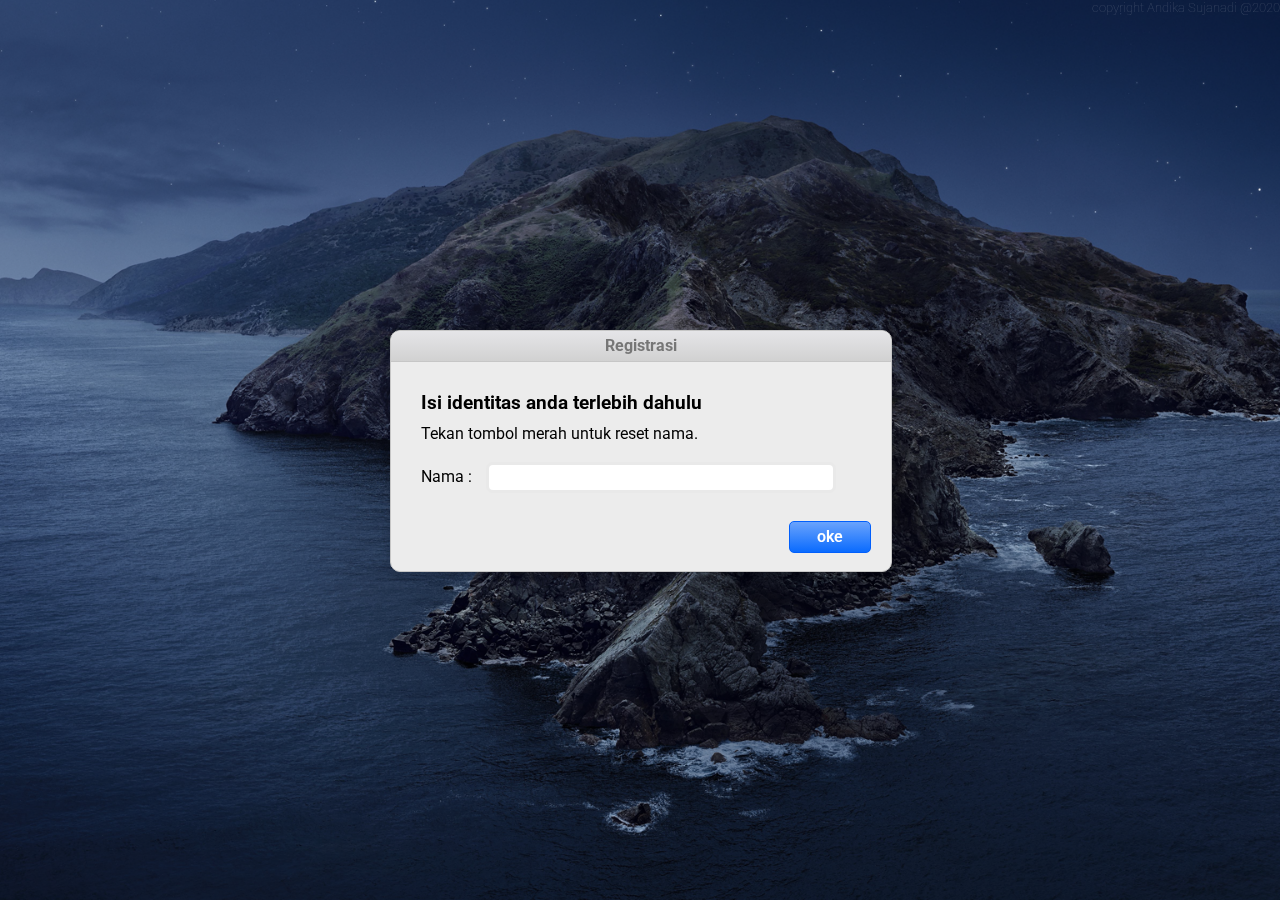
<file: index.html>
<!DOCTYPE html>
<html>
	<head>
		<title>Somebody to You</title>
	  	<meta charset="utf-8">
	  	<link rel="icon" href="https://gamepedia.cursecdn.com/minecraft_gamepedia/a/a7/Heart.svg?version=dac1a46352ab4c25ad78a3cef0ceea86">
	  	<meta name="viewport" content="width=device-width, initial-scale=1, user-scalable=no">
          <link rel="stylesheet" href="somebody.css">
          <!-- <script src="somebody.js"></script> -->
	</head>
	<body onload="init()">
		<audio id="myAudio">
			<source src="somebody_music.mp3" type="audio/mpeg">
			Your browser does not support the audio element.
		</audio>
		<audio id="myOpening">
			<source src="somebody_opening.mp3" type="audio/mpeg">
			Your browser does not support the audio element.
		</audio>
		<div class="preload">PLEASE WAIT</div>
		<div class="vidcont myoverlay">
			<div class="divvideo">
				<video id="myVideo" width="100%" height="100%">
				  <source src="video.mp4" type="video/mp4">
				  Your browser does not support HTML5 video.
				</video>
			</div>
		</div>
		<img src="wp2.png">
		<div class="container">
			<div class="myclock">
				<div class="myakun" id="nama">
					<span id="spannama3" onclick="gantinama()"></span>
				</div>
				<div class="myakun" onclick="kembali()">Kembali</div>
				<div class="myakun" onclick="reverse()">Reset</div>
				<div class="contjam">
					<div class="jam">-:-</div>
					<div class="tanggal">-</div>
					<div class="ucapan myoverlay" onclick="carigoogle()"><span id="spannama2"></span></div>	
				</div>
				<div class="shortcut kanan" onclick="toggleFullscreen()">fullscreen</div>
				<div class="shortcut kiri" onclick="wpblur()">blur</div>
			</div>
			<div class="mywindow" id="myform">
				<div class="myheader">
					Registrasi
				</div>
				<div class="mybody">
					<div class="mytitle">
						Isi identitas anda terlebih dahulu
					</div>
					<div class="mycontent">
						Tekan tombol merah untuk reset nama.<br><br>
						Nama :
						<input class="mytext" type="text" id="mynama" name="nama">
					</div>
					<div class="mybutton">
						<div class="mybuttonyes" onclick="mywrite()">oke</div>
					</div>
				</div>	
			</div>
			<div class="mywindow myanimated myhide" id="mywindow">
				<div class="mycontrol">
					<div class="myclose" onclick="reverse()"></div>
					<div class="mymini"></div>
					<div class="mymax"></div>
				</div>
				<div class="myheader" id="mywindowheader">
					halo <span id="spannama"></span>
				</div>
				<div class="mybody">
					<div class="mytitle">
						Aku sejak lama suka padamu.
					</div>
					<div class="mycontent">
						Maukah kau menjadi orang yang selalu ada disisiku, yang selalu ada disaat senang ataupun susah, yang selalu ada sampai akhir hayatku?
					</div>
					<div class="mybutton">
						<div class="mybuttonno" onmouseover="move()" onclick="move2()" >tidak</div>
						<div class="mybuttonyes" onclick="playVid()">iya</div>
					</div>
				</div>
				<div class="myresize"></div>
			</div>
		</div>
		<span style="position: absolute; text-align: center; line-height: 100vh; width: 100vw; z-index:-10;">jangan dijual bos</span>
		<script src="https://ajax.googleapis.com/ajax/libs/jquery/3.4.1/jquery.min.js"></script>
	  		<script>
				  namaku=localStorage.getItem("nama");
blur="true"; 
$(window).on('load',function(){
	$('.preload').css('background','#00000000').css('color','#FFFFFF00').css('backdrop-filter','blur(0px)').text('SELESAI').css('z-index','-2');
});
function init(){
	startTime();
	stopOpening();
	add='<div class="cc">copyright Andika Sujanadi @2020</div>';
	$('body').append(add);
	if(localStorage.getItem("nama") != null && localStorage.getItem("checked") == "yoi"){
		namaku=localStorage.getItem("nama");
		myclock();
	}else if(localStorage.getItem("nama") != null){
		mystart();
	}
	if(localStorage.getItem("blur")=="true"){
		wpblur();
	}

}
$('img').on('dragstart', function(event) { event.preventDefault(); });
dragElement(document.getElementById("mywindow"));
function dragElement(elmnt) {
	var pos1 = 0, pos2 = 0, pos3 = 0, pos4 = 0;
	if (document.getElementById(elmnt.id + "header")) {
	document.getElementById(elmnt.id + "header").onmousedown = dragMouseDown;
	} else {
	elmnt.onmousedown = dragMouseDown;
	}

	function dragMouseDown(e) {
	animasi();
	e = e || window.event;
	e.preventDefault();
	pos3 = e.clientX;
	pos4 = e.clientY;
	document.onmouseup = closeDragElement;
	document.onmousemove = elementDrag;
	}

	function elementDrag(e) {
	e = e || window.event;
	e.preventDefault();
	pos1 = pos3 - e.clientX;
	pos2 = pos4 - e.clientY;
	pos3 = e.clientX;
	pos4 = e.clientY;
	elmnt.style.top = (elmnt.offsetTop - pos2) + "px";
	elmnt.style.left = (elmnt.offsetLeft - pos1) + "px";
	}

	function closeDragElement() {
	document.onmouseup = null;
	document.onmousemove = null;
	animasi();
	}
}

var mywindow = document.querySelector('#mywindow');
var myresize = document.querySelector('.myresize');
myresize.addEventListener('mousedown', initDrag, false);
var startX, startY, startWidth, startHeight;
function initDrag(e) {
	startX = e.clientX;
	startY = e.clientY;
	startWidth = parseInt(document.defaultView.getComputedStyle(mywindow).width, 10);
	startHeight = parseInt(document.defaultView.getComputedStyle(mywindow).height, 10);
	document.documentElement.addEventListener('mousemove', doDrag, false);
	document.documentElement.addEventListener('mouseup', stopDrag, false);
}

function doDrag(e) {
	mywindow.style.width = (startWidth + e.clientX - startX) + 'px';
	mywindow.style.height = (startHeight + e.clientY - startY) + 'px';
	animasi();
}

function stopDrag(e) {
	document.documentElement.removeEventListener('mousemove', doDrag, false);
	document.documentElement.removeEventListener('mouseup', stopDrag, false);
	animasi();
}
var elem = document.documentElement;
function openFullscreen() {
	if (elem.requestFullscreen) {
	elem.requestFullscreen();
	} else if (elem.mozRequestFullScreen) { /* Firefox */
	elem.mozRequestFullScreen();
	} else if (elem.webkitRequestFullscreen) { /* Chrome, Safari & Opera */
	elem.webkitRequestFullscreen();
	} else if (elem.msRequestFullscreen) { /* IE/Edge */
	elem.msRequestFullscreen();
	}
}
function move(){
	kali=20;
	addanimation();
	random1=(mywindow.offsetTop+(Math.floor(Math.random() * 10)-5)*kali);
	random2=(mywindow.offsetLeft+(Math.floor(Math.random() * 10)-5)*kali);
	if(random1>0 && random1<33)random1=33+20;
	if(random1<0 && random1>-33)random1=-33-20;
	if(random2>0 && random2<83)random2=83+20;
	if(random2<0 && random2>-83)random2=-83-20;
	if(random1==0 && random2==0)random1=-100;
	mywindow.style.top  = random1 + 'px';
	mywindow.style.left = random2 + 'px';
	if(random1<0 || ((random1+mywindow.clientHeight)>window.innerHeight)){
		mywindow.style.top = "calc(50% - "+mywindow.clientHeight/2+"px)";
	}
	if(random2<0  || ((random2+mywindow.clientWidth)>window.innerWidth)){
		mywindow.style.left = "calc(50% - "+mywindow.clientWidth/2+"px)";
	}
}
function move2(){
	kali=50;
	addanimation();
	random1=(mywindow.offsetTop+(Math.floor(Math.random() * 10)-5)*kali);
	random2=(mywindow.offsetLeft+(Math.floor(Math.random() * 10)-5)*kali);
	if(random1>0 && random1<33)random1=33+20;
	if(random1<0 && random1>-33)random1=-33-20;
	if(random2>0 && random2<83)random2=83+20;
	if(random2<0 && random2>-83)random2=-83-20;
	if(random1==0 && random2==0)random1=-100;
	mywindow.style.top  = random1 + 'px';
	mywindow.style.left = random2 + 'px';
	if(random1<0 || ((random1+mywindow.clientHeight)>window.innerHeight)){
		mywindow.style.top = "calc(50% - "+mywindow.clientHeight/2+"px)";
	}
	if(random2<0  || ((random2+mywindow.clientWidth)>window.innerWidth)){
		mywindow.style.left = "calc(50% - "+mywindow.clientWidth/2+"px)";
	}
}
function addanimation(){
	var element = document.getElementById("mywindow");
	element.classList.add("myanimated");
}
function animasi() {
	var element = document.getElementById("mywindow");
	element.classList.toggle("myanimated");
}
var vid = document.getElementById("myVideo"); 
function playVid() { 
	stopOpening();
	openFullscreen();
	$('#myVideo').show();
	$('.vidcont').fadeIn();
	localStorage.setItem("checked", "yoi");
	$('#mywindow').fadeOut(300);
	vid.play(); 
} 
vid.onended = function() {
	playAudio();
	$('.vidcont').fadeOut();
	myclock();
}
function capital_letter(str) 
{
	if (!str){
		str='noname';
	}
	str = str.split(" ");
	for (var i = 0, x = str.length; i < x; i++) {
		str[i] = str[i][0].toUpperCase() + str[i].substr(1);
	}
	return str.join(" ").substr(0, 20);
}
function mywrite(){
	openFullscreen();
	playOpening();
	nama = $('#mynama').val();
	$('#mynama').val('');
	nama = capital_letter(nama);
	localStorage.setItem("nama", nama);
	namaku=localStorage.getItem("nama");
	mystart();
}
function mystart(){
	$('#spannama').text(localStorage.getItem("nama"));
	$('#myform').hide();
	$('#mywindow').show();
	resetposisi();
}
function reverse(){
	stopOpening();
	$('#myform').fadeIn();
	$('#mywindow').hide();
	$('.myclock').hide();
	if(blur=="false"){
		wpblur();
	}
	localStorage.clear();
}
function kembali(){
	stopOpening();
	localStorage.removeItem("checked");
	if(blur=="false"){
		wpblur();
	}
	$('#myform').hide();
	$('#mywindow').fadeIn();
	$('.myclock').hide();
}
function gantinama(){
	nama=$('#spannama3').text();
	$("#nama *").remove();
	$("#nama").append("<input type='text' id='textnama' value='"+nama+"' style='background:#00000000; color:#FFF; outline: none; box-sizing:border-box; border: 0px solid #000;' placeholder='nama' autofocus></input><span id='oke' style='transition: all ease 0.3s; border-radius:5px; width:30px; height:25px; margin-top:2.5px; line-height:25px; position:absolute; right:3px;' onclick='gantinamaok()'>oke</span>");
	textnama=document.querySelector('#textnama');
	textnama.autofocus = true;
	textnama.setSelectionRange(0, textnama.value.length);
	textnama.addEventListener('keypress', function (e) {
		if (e.key === 'Enter') {
			gantinamaok();
		}
	});
}
function gantinamaok(){
	textnama=document.querySelector('#textnama');
	textnama.autofocus = false;
	nama=$('#textnama').val();
	nama = capital_letter(nama);
	localStorage.setItem("nama", nama);
	$("#nama *").remove();
	$("#nama").append('<span id="spannama3" onclick="gantinama()">'+localStorage.getItem("nama")+'</span>')
}
cari=true;
selesai=false;
function carigoogle(){
	if (cari){
		cari=false;
		selesai=false;
		$('.ucapan').text('');
		$('.ucapan *').remove();
		$(".ucapan").append("<input type='text' id='textcari'  placeholder='cari di sini' autofocus></input><span class='tombolcari' onclick='cariok()'>cari</span><span class='tombolbatal' onclick='caribatal()'>batal</span>");
		document.querySelector('#textcari').addEventListener('keyup', function (e) {
			if (e.key === 'Enter') {
				cariok();
			}
			if(e.key === "Escape") {
				caribatal();
			}
		});
		document.querySelector('body').addEventListener('keyup', function (e) {
			if(e.key === "Escape") {
				caribatal();
			}
		});
	}
	if(selesai){
		cari=true;
	}
}
function cariok(){
	window.open("https://www.google.com/search?q="+$('#textcari').val());
	caribatal();
}
function caribatal(){
	$('.ucapan *').remove();
	$(".ucapan").append('<span id="spannama2"></span>');
	var today = new Date();
	var h = today.getHours();
	if(h>23)tulis('malam','seharusnya kamu sudah tidur');
	else if(h>19)tulis('malam','waktunya mengisi energi');
	else if(h>18)tulis('petang','selamat menikmati senja');
	else if(h>14)tulis('sore','selamat menjalani hari');
	else if(h>13)tulis('siang','tetap semangat')
	else if(h>9)tulis('siang','selamat bekerja')
	else if(h>4)tulis('pagi','selamat beraktivitas');
	else tulis('malam','seharusnya kamu sudah tidur');
	selesai=true;
}
function resetposisi(){
	mywindow.style.top = "calc(50% - "+mywindow.clientHeight/2+"px)";
	mywindow.style.left = "calc(50% - "+mywindow.clientWidth/2+"px)";
}
document.querySelector('#mynama').addEventListener('keypress', function (e) {
	if (e.key === 'Enter') {
		mywrite();
	}
});
function myclock(){
	$('#spannama3').text(localStorage.getItem("nama"));
	localStorage.setItem("checked", "yoi");
	$('#myform').hide();
	$('#mywindow').hide();
	$('#myVideo').hide();
	$('.myclock').show();
}
jalan=false;
function startTime(){
	var today = new Date();
	var h = today.getHours();
	var m = today.getMinutes();
	var s = today.getSeconds();
	h = checkTime(h);
	m = checkTime(m);
	s = checkTime(s);
	document.querySelector('.jam').innerHTML =	h + ":" + m;
	var t = setTimeout(startTime, 500);
	mytanggal();
	if(cari){
		if(h>23)tulis('malam','seharusnya kamu sudah tidur');
		else if(h>18)tulis('malam','waktunya mengisi energi');
		else if(h>17)tulis('petang','selamat menikmati senja');
		else if(h>14)tulis('sore','selamat menjalani hari');
		else if(h>13)tulis('siang','tetap semangat')
		else if(h>9)tulis('siang','selamat bekerja')
		else if(h>4)tulis('pagi','selamat beraktivitas');
		else tulis('malam','seharusnya kamu sudah tidur');
		if(h>18)     document.querySelector('img').src="wp1.png";
		else if(h>4) document.querySelector('img').src="wp2.png";
		else         document.querySelector('img').src="wp1.png";
	}
	if(window.btoa($('.cc').text())!='Y29weXJpZ2h0IEFuZGlrYSBTdWphbmFkaSBAMjAyMA=='){
		if(jalan) $('.container').remove();
		if(jalan) $('img').remove();
		jalan=true;
	}
}
function tulis(waktu,ucapan){
	$("#spannama2").text('Selamat '+waktu+' '+localStorage.getItem("nama")+', '+ucapan+'.');
}
function checkTime(i) {
	if (i < 10) {i = "0" + i};
	return i;
}
var elem = document.documentElement;
fs=false;
function openFullscreen() {
	fs=true;
	if (elem.requestFullscreen) {
		elem.requestFullscreen();
	} else if (elem.mozRequestFullScreen) { /* Firefox */
		elem.mozRequestFullScreen();
	} else if (elem.webkitRequestFullscreen) { /* Chrome, Safari & Opera */
		elem.webkitRequestFullscreen();
	} else if (elem.msRequestFullscreen) { /* IE/Edge */
		elem.msRequestFullscreen();
	}
}
function toggleFullscreen() {
	if( window.innerHeight == screen.height){
		fs=true;
	}
	else{
		fs=false;
	}
	if(fs){
		fs=false;
		if (document.exitFullscreen) {
			document.exitFullscreen();
		} else if (document.mozCancelFullScreen) {
			document.mozCancelFullScreen();
		} else if (document.webkitExitFullscreen) {
			document.webkitExitFullscreen();
		} else if (document.msExitFullscreen) {
			document.msExitFullscreen();
		}
	}
	else{
		openFullscreen();
	}
	
}
function mytanggal(){
	var hari = ['Minggu', 'Senin', 'Selasa', 'Rabu', 'Kamis', 'Jumat', 'Sabtu'];
	var bulan = ['Januari', 'Februari', 'Maret', 'April', 'Mei', 'Juni', 'Juli', 'Agustus', 'September', 'Oktober', 'Nopember', 'Desember'];
	var d = new Date();
	var dayName = hari[d.getDay()];
	var monthName = bulan[d.getMonth()];
	tanggal=(dayName+', '+d.getDate()+' '+monthName);
	$('.tanggal').text(tanggal);
}
function wpblur(){
	$('.container').toggleClass("myoverlay");
	localStorage.setItem("blur", blur);
	if(blur=="true"){
		blur="false";
	}
	else{
		blur="true";
	}
}
function playAudio() { 
	var x = document.getElementById("myAudio"); 
	x.volume = 0.15;
	x.play(); 
}
function playOpening() { 
	var x = document.getElementById("myOpening"); 
	x.volume = 0.3;
	x.play(); 
	x.addEventListener("ended",function() {
		stopOpening();
	});
}
function stopOpening(){
	var x = document.getElementById("myOpening"); 
	x.pause();
	x.currentTime = 0;
	var x = document.getElementById("myAudio"); 
	x.pause();
	x.currentTime = 0;
}
		  	</script>
			<!-- referensi
	  		https://www.w3schools.com/howto/howto_js_draggable.asp
	  		https://stackoverflow.com/questions/2310734/how-to-make-html-text-unselectable
	  		http://stackoverflow.com/questions/8960193/how-to-make-html-element-resizable-using-pure-javascript/33523184 -->
	  		
	  		
	</body>
</html>
</file>
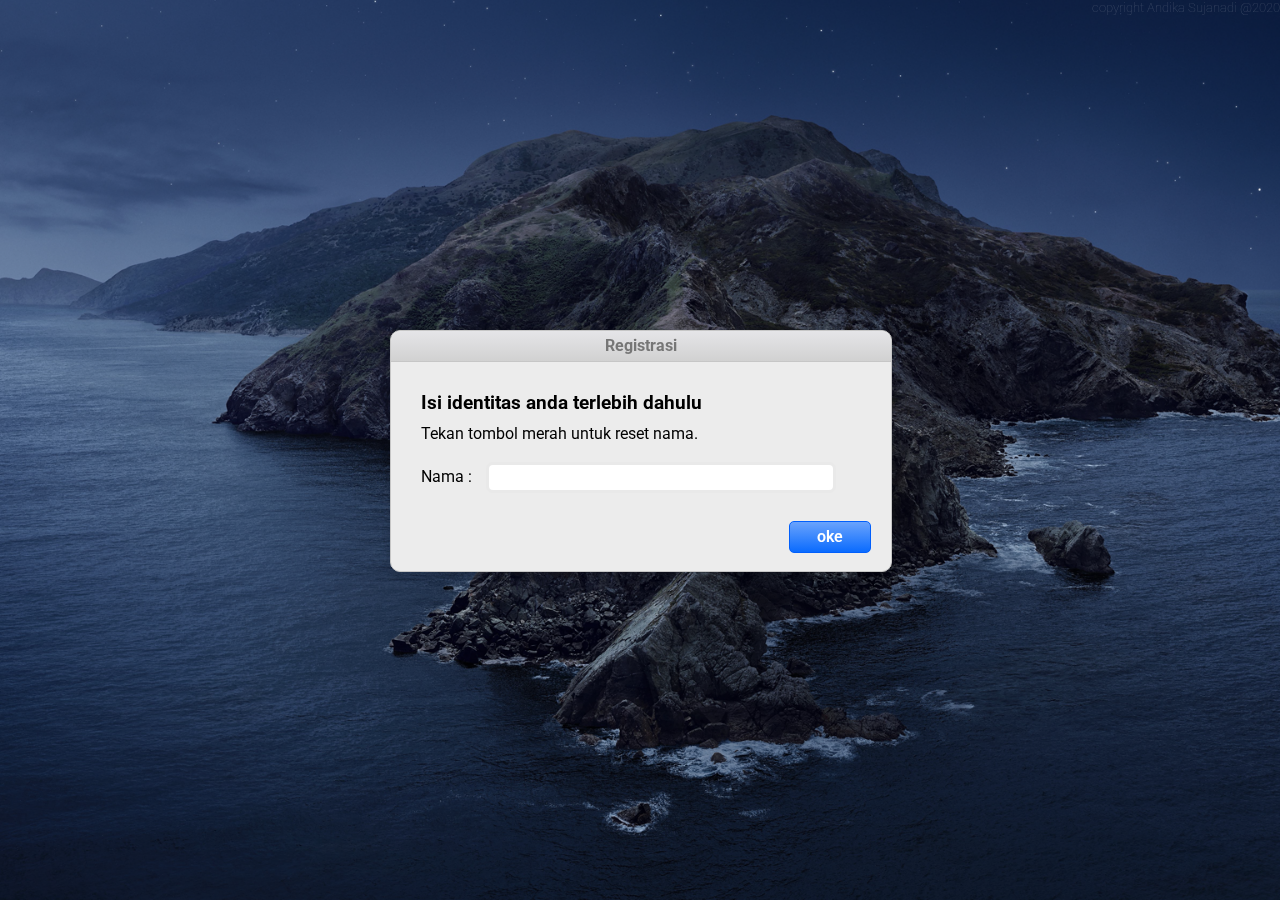
<file: somebody.html>
<!DOCTYPE html>
<html>
	<head>
		<title>Somebody to You</title>
	  	<meta charset="utf-8">
	  	<link rel="icon" href="https://gamepedia.cursecdn.com/minecraft_gamepedia/a/a7/Heart.svg?version=dac1a46352ab4c25ad78a3cef0ceea86">
	  	<meta name="viewport" content="width=device-width, initial-scale=1, user-scalable=no">
          <link rel="stylesheet" href="somebody.css">
          <!-- <script src="somebody.js"></script> -->
	</head>
	<body onload="init()">
		<audio id="myAudio">
			<source src="somebody_music.mp3" type="audio/mpeg">
			Your browser does not support the audio element.
		</audio>
		<audio id="myOpening">
			<source src="somebody_opening.mp3" type="audio/mpeg">
			Your browser does not support the audio element.
		</audio>
		<div class="preload">PLEASE WAIT</div>
		<div class="vidcont myoverlay">
			<div class="divvideo">
				<video id="myVideo" width="100%" height="100%">
				  <source src="video.mp4" type="video/mp4">
				  Your browser does not support HTML5 video.
				</video>
			</div>
		</div>
		<img src="wp2.png">
		<div class="container">
			<div class="myclock">
				<div class="myakun" id="nama">
					<span id="spannama3" onclick="gantinama()"></span>
				</div>
				<div class="myakun" onclick="kembali()">Kembali</div>
				<div class="myakun" onclick="reverse()">Reset</div>
				<div class="contjam">
					<div class="jam">-:-</div>
					<div class="tanggal">-</div>
					<div class="ucapan myoverlay" onclick="carigoogle()"><span id="spannama2"></span></div>	
				</div>
				<div class="shortcut kanan" onclick="toggleFullscreen()">fullscreen</div>
				<div class="shortcut kiri" onclick="wpblur()">blur</div>
			</div>
			<div class="mywindow" id="myform">
				<div class="myheader">
					Registrasi
				</div>
				<div class="mybody">
					<div class="mytitle">
						Isi identitas anda terlebih dahulu
					</div>
					<div class="mycontent">
						Tekan tombol merah untuk reset nama.<br><br>
						Nama :
						<input class="mytext" type="text" id="mynama" name="nama">
					</div>
					<div class="mybutton">
						<div class="mybuttonyes" onclick="mywrite()">oke</div>
					</div>
				</div>	
			</div>
			<div class="mywindow myanimated myhide" id="mywindow">
				<div class="mycontrol">
					<div class="myclose" onclick="reverse()"></div>
					<div class="mymini"></div>
					<div class="mymax"></div>
				</div>
				<div class="myheader" id="mywindowheader">
					halo <span id="spannama"></span>
				</div>
				<div class="mybody">
					<div class="mytitle">
						Aku sejak lama suka padamu.
					</div>
					<div class="mycontent">
						Maukah kau menjadi orang yang selalu ada disisiku, yang selalu ada disaat senang ataupun susah, yang selalu ada sampai akhir hayatku?
					</div>
					<div class="mybutton">
						<div class="mybuttonno" onmouseover="move()" onclick="move2()" >tidak</div>
						<div class="mybuttonyes" onclick="playVid()">iya</div>
					</div>
				</div>
				<div class="myresize"></div>
			</div>
		</div>
		<span style="position: absolute; text-align: center; line-height: 100vh; width: 100vw; z-index:-10;">jangan dijual bos</span>
		<script src="https://ajax.googleapis.com/ajax/libs/jquery/3.4.1/jquery.min.js"></script>
	  		<script>
				  namaku=localStorage.getItem("nama");
blur="true"; 
$(window).on('load',function(){
	$('.preload').css('background','#00000000').css('color','#FFFFFF00').css('backdrop-filter','blur(0px)').text('SELESAI').css('z-index','-2');
});
function init(){
	startTime();
	stopOpening();
	add='<div class="cc">copyright Andika Sujanadi @2020</div>';
	$('body').append(add);
	if(localStorage.getItem("nama") != null && localStorage.getItem("checked") == "yoi"){
		namaku=localStorage.getItem("nama");
		myclock();
	}else if(localStorage.getItem("nama") != null){
		mystart();
	}
	if(localStorage.getItem("blur")=="true"){
		wpblur();
	}

}
$('img').on('dragstart', function(event) { event.preventDefault(); });
dragElement(document.getElementById("mywindow"));
function dragElement(elmnt) {
	var pos1 = 0, pos2 = 0, pos3 = 0, pos4 = 0;
	if (document.getElementById(elmnt.id + "header")) {
	document.getElementById(elmnt.id + "header").onmousedown = dragMouseDown;
	} else {
	elmnt.onmousedown = dragMouseDown;
	}

	function dragMouseDown(e) {
	animasi();
	e = e || window.event;
	e.preventDefault();
	pos3 = e.clientX;
	pos4 = e.clientY;
	document.onmouseup = closeDragElement;
	document.onmousemove = elementDrag;
	}

	function elementDrag(e) {
	e = e || window.event;
	e.preventDefault();
	pos1 = pos3 - e.clientX;
	pos2 = pos4 - e.clientY;
	pos3 = e.clientX;
	pos4 = e.clientY;
	elmnt.style.top = (elmnt.offsetTop - pos2) + "px";
	elmnt.style.left = (elmnt.offsetLeft - pos1) + "px";
	}

	function closeDragElement() {
	document.onmouseup = null;
	document.onmousemove = null;
	animasi();
	}
}

var mywindow = document.querySelector('#mywindow');
var myresize = document.querySelector('.myresize');
myresize.addEventListener('mousedown', initDrag, false);
var startX, startY, startWidth, startHeight;
function initDrag(e) {
	startX = e.clientX;
	startY = e.clientY;
	startWidth = parseInt(document.defaultView.getComputedStyle(mywindow).width, 10);
	startHeight = parseInt(document.defaultView.getComputedStyle(mywindow).height, 10);
	document.documentElement.addEventListener('mousemove', doDrag, false);
	document.documentElement.addEventListener('mouseup', stopDrag, false);
}

function doDrag(e) {
	mywindow.style.width = (startWidth + e.clientX - startX) + 'px';
	mywindow.style.height = (startHeight + e.clientY - startY) + 'px';
	animasi();
}

function stopDrag(e) {
	document.documentElement.removeEventListener('mousemove', doDrag, false);
	document.documentElement.removeEventListener('mouseup', stopDrag, false);
	animasi();
}
var elem = document.documentElement;
function openFullscreen() {
	if (elem.requestFullscreen) {
	elem.requestFullscreen();
	} else if (elem.mozRequestFullScreen) { /* Firefox */
	elem.mozRequestFullScreen();
	} else if (elem.webkitRequestFullscreen) { /* Chrome, Safari & Opera */
	elem.webkitRequestFullscreen();
	} else if (elem.msRequestFullscreen) { /* IE/Edge */
	elem.msRequestFullscreen();
	}
}
function move(){
	kali=20;
	addanimation();
	random1=(mywindow.offsetTop+(Math.floor(Math.random() * 10)-5)*kali);
	random2=(mywindow.offsetLeft+(Math.floor(Math.random() * 10)-5)*kali);
	if(random1>0 && random1<33)random1=33+20;
	if(random1<0 && random1>-33)random1=-33-20;
	if(random2>0 && random2<83)random2=83+20;
	if(random2<0 && random2>-83)random2=-83-20;
	if(random1==0 && random2==0)random1=-100;
	mywindow.style.top  = random1 + 'px';
	mywindow.style.left = random2 + 'px';
	if(random1<0 || ((random1+mywindow.clientHeight)>window.innerHeight)){
		mywindow.style.top = "calc(50% - "+mywindow.clientHeight/2+"px)";
	}
	if(random2<0  || ((random2+mywindow.clientWidth)>window.innerWidth)){
		mywindow.style.left = "calc(50% - "+mywindow.clientWidth/2+"px)";
	}
}
function move2(){
	kali=50;
	addanimation();
	random1=(mywindow.offsetTop+(Math.floor(Math.random() * 10)-5)*kali);
	random2=(mywindow.offsetLeft+(Math.floor(Math.random() * 10)-5)*kali);
	if(random1>0 && random1<33)random1=33+20;
	if(random1<0 && random1>-33)random1=-33-20;
	if(random2>0 && random2<83)random2=83+20;
	if(random2<0 && random2>-83)random2=-83-20;
	if(random1==0 && random2==0)random1=-100;
	mywindow.style.top  = random1 + 'px';
	mywindow.style.left = random2 + 'px';
	if(random1<0 || ((random1+mywindow.clientHeight)>window.innerHeight)){
		mywindow.style.top = "calc(50% - "+mywindow.clientHeight/2+"px)";
	}
	if(random2<0  || ((random2+mywindow.clientWidth)>window.innerWidth)){
		mywindow.style.left = "calc(50% - "+mywindow.clientWidth/2+"px)";
	}
}
function addanimation(){
	var element = document.getElementById("mywindow");
	element.classList.add("myanimated");
}
function animasi() {
	var element = document.getElementById("mywindow");
	element.classList.toggle("myanimated");
}
var vid = document.getElementById("myVideo"); 
function playVid() { 
	stopOpening();
	openFullscreen();
	$('#myVideo').show();
	$('.vidcont').fadeIn();
	localStorage.setItem("checked", "yoi");
	$('#mywindow').fadeOut(300);
	vid.play(); 
} 
vid.onended = function() {
	playAudio();
	$('.vidcont').fadeOut();
	myclock();
}
function capital_letter(str) 
{
	if (!str){
		str='noname';
	}
	str = str.split(" ");
	for (var i = 0, x = str.length; i < x; i++) {
		str[i] = str[i][0].toUpperCase() + str[i].substr(1);
	}
	return str.join(" ").substr(0, 20);
}
function mywrite(){
	openFullscreen();
	playOpening();
	nama = $('#mynama').val();
	$('#mynama').val('');
	nama = capital_letter(nama);
	localStorage.setItem("nama", nama);
	namaku=localStorage.getItem("nama");
	mystart();
}
function mystart(){
	$('#spannama').text(localStorage.getItem("nama"));
	$('#myform').hide();
	$('#mywindow').show();
	resetposisi();
}
function reverse(){
	stopOpening();
	$('#myform').fadeIn();
	$('#mywindow').hide();
	$('.myclock').hide();
	if(blur=="false"){
		wpblur();
	}
	localStorage.clear();
}
function kembali(){
	stopOpening();
	localStorage.removeItem("checked");
	if(blur=="false"){
		wpblur();
	}
	$('#myform').hide();
	$('#mywindow').fadeIn();
	$('.myclock').hide();
}
function gantinama(){
	nama=$('#spannama3').text();
	$("#nama *").remove();
	$("#nama").append("<input type='text' id='textnama' value='"+nama+"' style='background:#00000000; color:#FFF; outline: none; box-sizing:border-box; border: 0px solid #000;' placeholder='nama' autofocus></input><span id='oke' style='transition: all ease 0.3s; border-radius:5px; width:30px; height:25px; margin-top:2.5px; line-height:25px; position:absolute; right:3px;' onclick='gantinamaok()'>oke</span>");
	textnama=document.querySelector('#textnama');
	textnama.autofocus = true;
	textnama.setSelectionRange(0, textnama.value.length);
	textnama.addEventListener('keypress', function (e) {
		if (e.key === 'Enter') {
			gantinamaok();
		}
	});
}
function gantinamaok(){
	textnama=document.querySelector('#textnama');
	textnama.autofocus = false;
	nama=$('#textnama').val();
	nama = capital_letter(nama);
	localStorage.setItem("nama", nama);
	$("#nama *").remove();
	$("#nama").append('<span id="spannama3" onclick="gantinama()">'+localStorage.getItem("nama")+'</span>')
}
cari=true;
selesai=false;
function carigoogle(){
	if (cari){
		cari=false;
		selesai=false;
		$('.ucapan').text('');
		$('.ucapan *').remove();
		$(".ucapan").append("<input type='text' id='textcari'  placeholder='cari di sini' autofocus></input><span class='tombolcari' onclick='cariok()'>cari</span><span class='tombolbatal' onclick='caribatal()'>batal</span>");
		document.querySelector('#textcari').addEventListener('keyup', function (e) {
			if (e.key === 'Enter') {
				cariok();
			}
			if(e.key === "Escape") {
				caribatal();
			}
		});
		document.querySelector('body').addEventListener('keyup', function (e) {
			if(e.key === "Escape") {
				caribatal();
			}
		});
	}
	if(selesai){
		cari=true;
	}
}
function cariok(){
	window.open("https://www.google.com/search?q="+$('#textcari').val());
	caribatal();
}
function caribatal(){
	$('.ucapan *').remove();
	$(".ucapan").append('<span id="spannama2"></span>');
	var today = new Date();
	var h = today.getHours();
	if(h>23)tulis('malam','seharusnya kamu sudah tidur');
	else if(h>19)tulis('malam','waktunya mengisi energi');
	else if(h>18)tulis('petang','selamat menikmati senja');
	else if(h>14)tulis('sore','selamat menjalani hari');
	else if(h>13)tulis('siang','tetap semangat')
	else if(h>9)tulis('siang','selamat bekerja')
	else if(h>4)tulis('pagi','selamat beraktivitas');
	else tulis('malam','seharusnya kamu sudah tidur');
	selesai=true;
}
function resetposisi(){
	mywindow.style.top = "calc(50% - "+mywindow.clientHeight/2+"px)";
	mywindow.style.left = "calc(50% - "+mywindow.clientWidth/2+"px)";
}
document.querySelector('#mynama').addEventListener('keypress', function (e) {
	if (e.key === 'Enter') {
		mywrite();
	}
});
function myclock(){
	$('#spannama3').text(localStorage.getItem("nama"));
	localStorage.setItem("checked", "yoi");
	$('#myform').hide();
	$('#mywindow').hide();
	$('#myVideo').hide();
	$('.myclock').show();
}
jalan=false;
function startTime(){
	var today = new Date();
	var h = today.getHours();
	var m = today.getMinutes();
	var s = today.getSeconds();
	h = checkTime(h);
	m = checkTime(m);
	s = checkTime(s);
	document.querySelector('.jam').innerHTML =	h + ":" + m;
	var t = setTimeout(startTime, 500);
	mytanggal();
	if(cari){
		if(h>23)tulis('malam','seharusnya kamu sudah tidur');
		else if(h>18)tulis('malam','waktunya mengisi energi');
		else if(h>17)tulis('petang','selamat menikmati senja');
		else if(h>14)tulis('sore','selamat menjalani hari');
		else if(h>13)tulis('siang','tetap semangat')
		else if(h>9)tulis('siang','selamat bekerja')
		else if(h>4)tulis('pagi','selamat beraktivitas');
		else tulis('malam','seharusnya kamu sudah tidur');
		if(h>18)     document.querySelector('img').src="wp1.png";
		else if(h>4) document.querySelector('img').src="wp2.png";
		else         document.querySelector('img').src="wp1.png";
	}
	if(window.btoa($('.cc').text())!='Y29weXJpZ2h0IEFuZGlrYSBTdWphbmFkaSBAMjAyMA=='){
		if(jalan) $('.container').remove();
		if(jalan) $('img').remove();
		jalan=true;
	}
}
function tulis(waktu,ucapan){
	$("#spannama2").text('Selamat '+waktu+' '+localStorage.getItem("nama")+', '+ucapan+'.');
}
function checkTime(i) {
	if (i < 10) {i = "0" + i};
	return i;
}
var elem = document.documentElement;
fs=false;
function openFullscreen() {
	fs=true;
	if (elem.requestFullscreen) {
		elem.requestFullscreen();
	} else if (elem.mozRequestFullScreen) { /* Firefox */
		elem.mozRequestFullScreen();
	} else if (elem.webkitRequestFullscreen) { /* Chrome, Safari & Opera */
		elem.webkitRequestFullscreen();
	} else if (elem.msRequestFullscreen) { /* IE/Edge */
		elem.msRequestFullscreen();
	}
}
function toggleFullscreen() {
	if( window.innerHeight == screen.height){
		fs=true;
	}
	else{
		fs=false;
	}
	if(fs){
		fs=false;
		if (document.exitFullscreen) {
			document.exitFullscreen();
		} else if (document.mozCancelFullScreen) {
			document.mozCancelFullScreen();
		} else if (document.webkitExitFullscreen) {
			document.webkitExitFullscreen();
		} else if (document.msExitFullscreen) {
			document.msExitFullscreen();
		}
	}
	else{
		openFullscreen();
	}
	
}
function mytanggal(){
	var hari = ['Minggu', 'Senin', 'Selasa', 'Rabu', 'Kamis', 'Jumat', 'Sabtu'];
	var bulan = ['Januari', 'Februari', 'Maret', 'April', 'Mei', 'Juni', 'Juli', 'Agustus', 'September', 'Oktober', 'Nopember', 'Desember'];
	var d = new Date();
	var dayName = hari[d.getDay()];
	var monthName = bulan[d.getMonth()];
	tanggal=(dayName+', '+d.getDate()+' '+monthName);
	$('.tanggal').text(tanggal);
}
function wpblur(){
	$('.container').toggleClass("myoverlay");
	localStorage.setItem("blur", blur);
	if(blur=="true"){
		blur="false";
	}
	else{
		blur="true";
	}
}
function playAudio() { 
	var x = document.getElementById("myAudio"); 
	x.volume = 0.15;
	x.play(); 
}
function playOpening() { 
	var x = document.getElementById("myOpening"); 
	x.volume = 0.3;
	x.play(); 
	x.addEventListener("ended",function() {
		stopOpening();
	});
}
function stopOpening(){
	var x = document.getElementById("myOpening"); 
	x.pause();
	x.currentTime = 0;
	var x = document.getElementById("myAudio"); 
	x.pause();
	x.currentTime = 0;
}
		  	</script>
			<!-- referensi
	  		https://www.w3schools.com/howto/howto_js_draggable.asp
	  		https://stackoverflow.com/questions/2310734/how-to-make-html-text-unselectable
	  		http://stackoverflow.com/questions/8960193/how-to-make-html-element-resizable-using-pure-javascript/33523184 -->
	  		
	  		
	</body>
</html>
</file>
<file: somebody.css>
@import url('https://fonts.googleapis.com/css2?family=Roboto:wght@300;400;700&family=Satisfy&display=swap');
*{
    font-family: 'Roboto', sans-serif;
    cursor: default;
    -webkit-user-select: none;
    -khtml-user-select: none;
    -moz-user-select: none;
    -ms-user-select: none;
    -o-user-select: none;
    user-select: none;
}
body{
    overflow: hidden;
    background-image: url();
    background-size: 100%;
    margin: 0;
    padding: 0;
}
.cc{
    position: fixed;
    color: #FFFFFF30;
    z-index: 10;
    top: 0;
    right: 0;
    font-size: 10pt;
    font-weight: lighter;
}
img{
    width: 100vw;
    height: 100vh;
    object-fit: cover;
    position: absolute;
}
.preload{
    position: absolute;
    height: 100vh;
    line-height: 100vh;
    width: 100vw;
    background: #000000E0;
    backdrop-filter: blur(10px);
    font-weight: lighter;
    font-size: 20pt;
    z-index: 100;
    text-align: center;
    color: #FFFFFF;
    opacity: 1;
    transition: all ease 1s;
    font-family: monospace;
}
.container{
    position: absolute;
    width: 100vw;
    height: 100vh;
}
.myoverlay{
    backdrop-filter: blur(7px);
}
.mywindow{
    width: 500px;
    height: 240px;
    background: #ECECEC;
    position: absolute;
    left: calc(50% - 250px);
    top: calc(50% - 120px);
    font-size: 12pt;
    border-radius: 10px;
    border: 1px solid #C6C6C6;
    box-shadow: 0px 0px 10px #00000020;
    
}
.myanimated{
    transition: all ease 0.3s;
}
.mycontrol{
    position: absolute;
    display: inline-block;	
    height: 30px;
    left: 10px;
    padding: 0px 5px;
}
.myheader{
    color: #767676;
    text-align: center;
    font-weight: bold;
    display: inline-block;
    width: 100%;
    height: 30px;
    line-height: 30px;
    border-radius: 10px 10px 0 0;
    background: rgb(209,209,209);
    background: linear-gradient(0deg, rgba(209,209,209,1) 0%, rgba(229,229,232,1) 100%);
    border-bottom: 1px solid #C6C6C6;

}
.myclose, .mymini, .mymax{
    display: inline-block;
    width: 12px;
    height: 12px;
    margin-top: 8px;
    border-radius: 10px;
    margin-right: 2px;
}
.myclose{
    background: #FE5D56;
    border: 1px solid #EA3E4A;
}
.myclose:hover{
    background: #EA3E4A;
}
.mymini{
    background: #F6BD28;
    border: 1px solid #F8AE1C;
}
.mymini:hover{
    background: #F8AE1C;
}
.mymax{
    background: #26CD3C;
    border: 1px solid #4BBA54;
}
.mymax:hover{
    background: #4BBA54;
}
.mybody{
    padding: 30px;
    padding-bottom: 100px;
}
.mytitle{
    font-weight: bold;
    font-size: 14pt;
    margin-bottom: 10px;
}
.mytext{
    width: 350px;
    border-radius: 7px;
    padding: 5px;
    margin-left: 10px;
    box-sizing: border-box;
    border: 3px solid #dcdcdca0;
    -webkit-transition: 0.3s;
    transition: 0.3s;
    outline: none;
}
.mytext:focus{
    border: 3px solid rgba(10,107,254,0.5);
    /*transform: translateY(-2px);*/
}
.mytext:hover{
    cursor: text;
}
.mybutton{
    position: absolute;
    height: 30px;
    line-height: 30px;
    bottom: 20px;
    right: 20px;
}
.mybuttonyes, .mybuttonno{
    display: inline-block;
    width: 80px;
    background: cyan;
    height: 30px;
    line-height: 30px;
    margin-top: 0px;
    text-align: center;
    border-radius: 5px;
    margin-left: 10px; 
    font-weight:  600;
}
.mybuttonyes{
    background: rgb(10,107,254);
    background: linear-gradient(0deg, rgba(10,107,254,1) 0%, rgba(106,163,252,1) 100%);
    color: #FFFFFF;
    border: 1px solid #015FFC;
}
.mybuttonyes:hover{
    background: rgb(10,107,254);
}
.mybuttonno{
    background: #FFFFFF;
    border: 1px solid #C6C6C6;
}
.mybuttonno:hover{
    background: #EDEDED;
}
.myresize{
    width: 15px;
    height: 15px;
    position: absolute;
    right: 0;
    bottom: 0;
    cursor: se-resize;
}
.vidcont{
    width: 100vw;
    height: 100vh;
    position: absolute;
    display: none;
    background: #000000A0;
    z-index: 2;
}
.myhide{
    display: none;
}
.vidcont:hover{
    cursor: none;
}
video:hover{
    cursor: none;
}
video{
    position: relative;
    left: 0;
    top: 0;
    opacity: 1;
}
.divvideo{
    width: 688px;
    height: 576px;
    border-radius: 20px;
    overflow: hidden;
    position: relative;
    top: 50%;
    left: 50%;
    transform: translate(-50%,-50%);
    z-index: 10;
}
.myclock{
    display: none;
    position: absolute;
    z-index: 2;
    color: #FFFFFF;
    text-align: center;
    width: calc(100vw - 50px);
    padding: 25px;
}
.contjam{
    position: absolute;
    width: 100%;
    top: 50vh;
    left: 0;
    transform: translateY(-50%);
    text-align: center;
    margin: 0;
    padding: 0;
}
.jam{
    position: relative;
    font-size: 100px;
    font-weight: 300;
}
.tanggal{
    position: relative;
    font-size: 20px;
    margin-top: 15px;
}
.ucapan{
    position: relative;
    color: #000000;
    font-size: 20px;
    margin-top: 50px;
    background: #EAEAEA90;
    left: calc(50% - 220px - 20px);
    width: 440px;
    padding: 30px 20px;
    border-radius: 25px;
    transition: all ease 0.3s;
}
.ucapan:active{
    transform: scale(1.02);
}
.ucapan:hover, .ucapan *:hover{
    cursor: pointer;
}
.ucapan::before{
    content: 'ketuk untuk mencari';
    font-size: 12pt;
    width: 200px;
    height: 50px;
    line-height: 50px;
    left: 50%;
    bottom: -80px;
    background: #FFFFFFB0;
    position: absolute;
    z-index: 99;
    border-radius: 10px;
    transform: translateX(-50%);
    opacity: 0;
    transition: all ease 0.3s;
    pointer-events: none;
}
.ucapan:hover::before{
    bottom: -60px;
    opacity: 1;
}
.myakun{
    color: #FFFFFF;
    background: #00000080;
    transform: translateY(0px);
    width: 200px;
    height: 30px;
    line-height: 30px;
    border-radius: 5px;
    display: inline-block;
    margin: 3px 2px;
    transition: background ease 0.3s;
    backdrop-filter: blur(10px);
}
.myakun:hover{
    background: #000000E0;
    cursor: pointer;
}
#nama *{
    transition: all ease 0.3s;
}
#nama:hover{
    cursor: default;
}
#nama::before{
    content: 'ketuk untuk mengubah';
    width: 200px;
    height: 50px;
    line-height: 50px;
    left: 0;
    top: 45px;
    background: #00000090;
    position: absolute;
    z-index: 99;
    border-radius: 10px;
    transition: all ease 0.3s;
    opacity: 0;
    pointer-events: none;
}
#nama:hover::before{
    top: 35px;
    opacity: 1;
}
#nama *:hover, #textcari:hover{
    cursor: text;
    color: #FFFFFFA0;
}
#oke:hover{
    background: #FFFFFF30;
    cursor: pointer;
}
.tombolcari {
    transition: all ease 0.3s;
    border-radius:10px;
    width:60px;
    height:50px;
    top:calc(50% - 25px);
    right:90px;
    line-height:50px;
    position:absolute;
}
.tombolbatal {
    transition: all ease 0.3s;
    border-radius:10px;
    width:60px;
    height:50px;
    top:calc(50% - 25px);
    right:25px;
    line-height:50px;
    position:absolute;
}
.tombolcari:hover, .tombolbatal:hover{
    background: rgb(10,107,254);
    color: #FFFFFF;
}
.shortcut{
    position: fixed;
    bottom: 0;
    width: 100px;
    height: 70px;
    line-height: 70px;
    background: #FFFFFF10;
    margin: 10px;
    border-radius: 20px;
    cursor: pointer;
    transition: transform ease 0.3s;
    backdrop-filter: blur(3px);
}
.shortcut:hover{
    transform: scale(1.1);
    backdrop-filter: blur(5px);
}
.shortcut:active{
    transform: scale(0.9);
    backdrop-filter: blur(5px);
}
.kiri{
    left: 0;
}
.kanan{
    right: 0;
}
#textcari {
    background:#00000000;
    transform:translateX(-70px);
    color:#000;
    outline: none;
    box-sizing:border-box;
    border: 0px solid #000;
    font-size: 20px;
}

@media (max-width: 991px) {
    .mywindow{
        width: 250px;
        height: 350px;
        background: #ECECEC;
        position: absolute;
        left: 25%;
        top: 25%;
        transform: translate(-25%, -25%);
        font-size: 12pt;
        border-radius: 10px;
        border: 1px solid #C6C6C6;
        box-shadow: 0px 0px 10px #00000020;
    }
    .mytext{
        width: auto;
        border-radius: 7px;
        padding: 5px;
        margin-left: -2px;
        box-sizing: border-box;
        border: 3px solid #dcdcdca0;
        -webkit-transition: 0.3s;
        transition: 0.3s;
        outline: none;
    }
    .divvideo{
        padding: 5.5px;
        width: auto;
        height: auto;
        border-radius: 20px;
        overflow: hidden;
        position: relative;
        top: 50%;
        left: 50%;
        transform: translate(-50%,-50%);
        z-index: 10;
    }
    .ucapan{
        color: #000000;
        font-size: 15px;
        margin-top: 50px;
        background: #EAEAEA90;
        left: 50%;
        transform: translateX(-50%);
        width: auto;
        max-width: 360px;
        padding: 30px 20px;
        border-radius: 25px;
        /* transition: all ease 0.3s; */
    }
    #textcari {
        width: 200px;
        transform: translateX(-21%);
        background:#00000000;
        color:#000;
        outline: none;
        box-sizing:border-box;
        border: 0px solid #000;
        font-size: 20px;
    }
    .tombolcari {
        /* transition: all ease 0.3s; */
        border-radius:10px;
        width:60px;
        height:50px;
        top:calc(50% - 25px);
        right: 59px;
        line-height:50px;
        position:absolute;
    }
    .tombolbatal {
        /* transition: all ease 0.3s; */
        border-radius:10px;
        width:60px;
        height:50px;
        top:calc(50% - 25px);
        right:5px;
        line-height:50px;
        position:absolute;
    }
}
</file>
